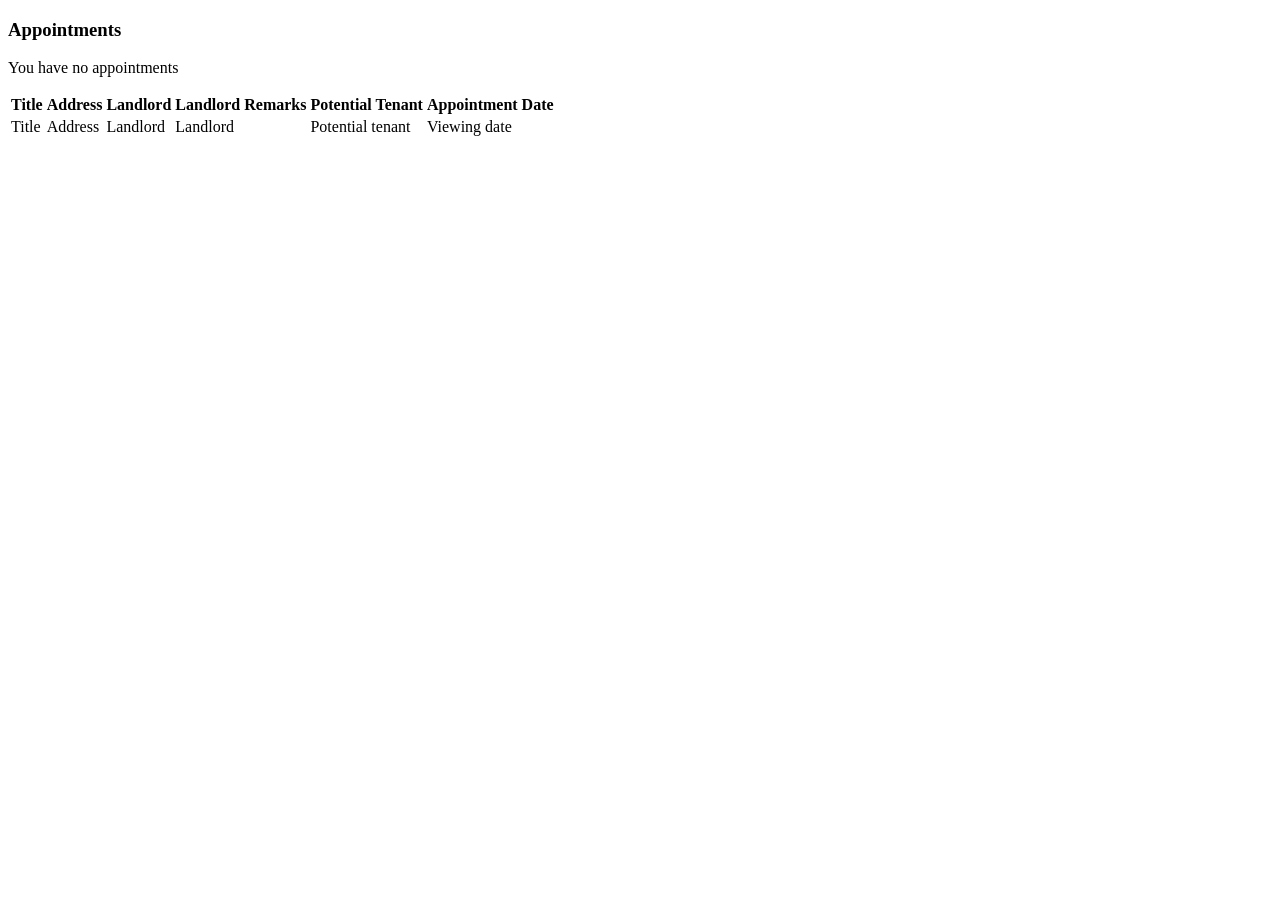
<file: mymakler-ui-web/target/classes/templates/appointments/index.html>
<!doctype html>
<html lang="en" xmlns="http://www.w3.org/1999/xhtml" xmlns:th="http://www.thymeleaf.org" xmlns:sec="https://www.thymeleaf.org/thymeleaf-extras-springsecurity6">

<head th:replace="layout_fragments :: head('MyMakler - Viewing Offers Overview')"></head>

<body>
<nav th:replace="layout_fragments :: nav('appointments')"></nav>

<main role="main" class="container">
    <h3 class="mb-4">Appointments</h3>

    <p th:if="${#lists.isEmpty(appointments)}" class="table">You have no appointments</p>

    <table th:unless="${#lists.isEmpty(appointments)}" class="table">
        <thead>
        <tr>
            <th scope="col">Title</th>
            <th scope="col">Address</th>
            <th scope="col">Landlord</th>
            <th scope="col">Landlord Remarks</th>
            <th scope="col">Potential Tenant</th>
            <th scope="col">Appointment Date</th>
        </tr>
        </thead>
        <tbody>
        <tr th:each="a : ${appointments}">
            <td th:text="${a.request.requestedOffer.title}">Title</td>
            <td th:text="${a.request.requestedOffer.postalCode} + '  ' + ${a.request.requestedOffer.city} + ', ' + ${a.request.requestedOffer.street}">Address</td>
            <td th:text="${a.request.requestedOffer.offeringUser.username}">Landlord</td>
            <td th:text="${a.offeringUserRemarks}">Landlord</td>
            <td th:text="${a.request.requestingUser.username}">Potential tenant</td>
            <td th:text="${a.request.requestedOffer.viewingDate}">Viewing date</td>
        </tr>
        </tbody>
    </table>
</main>

<footer th:replace="layout_fragments :: footer"></footer>
</body>
</html>
</file>
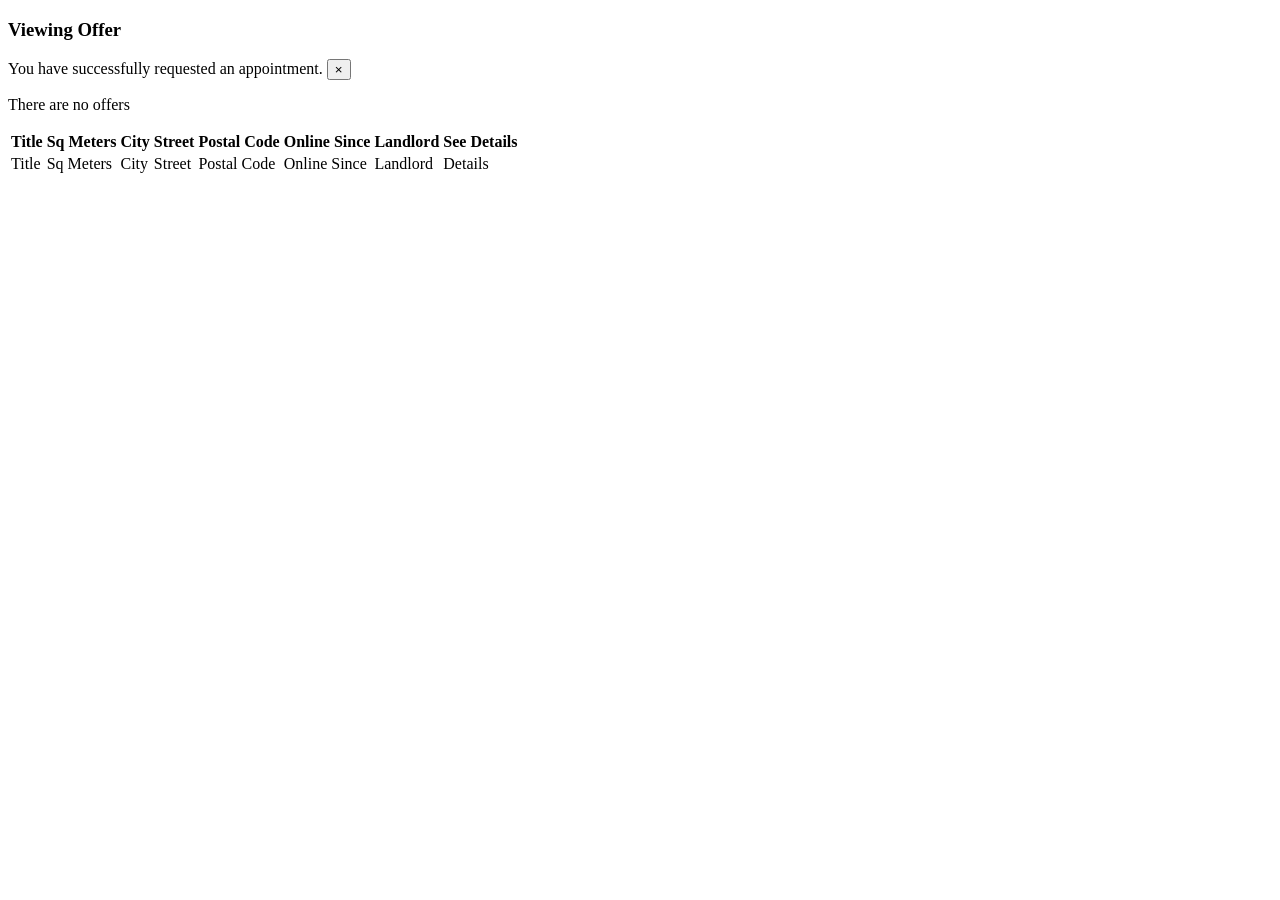
<file: mymakler-ui-web/target/classes/templates/viewing-offers/index.html>
<!doctype html>
<html lang="en" xmlns="http://www.w3.org/1999/xhtml" xmlns:th="http://www.thymeleaf.org" xmlns:sec="https://www.thymeleaf.org/thymeleaf-extras-springsecurity6">

<head th:replace="layout_fragments :: head('MyMakler - Viewing Offer')"></head>

<body>
<nav th:replace="layout_fragments :: nav('overview')"></nav>

<main role="main" class="container">
    <h3 class="mb-4">Viewing Offer</h3>

    <div th:if="${param.successfulRequest}" class="alert alert-success">
        You have successfully requested an appointment.
        <button type="button" class="close" data-dismiss="alert">
            <a>&times;</a>
        </button>
    </div>

    <p th:if="${#lists.isEmpty(offers)}" class="table">There are no offers</p>
    <table th:unless="${#lists.isEmpty(offers)}" class="table">
        <thead>
        <tr>
            <th scope="col">Title</th>
            <th scope="col">Sq Meters</th>
            <th scope="col">City</th>
            <th scope="col">Street</th>
            <th scope="col">Postal Code</th>
            <th scope="col">Online Since</th>
            <th scope="col">Landlord</th>
            <th scope="col">See Details</th>
        </tr>
        </thead>
        <tbody>
        <tr th:each="o : ${offers}">
            <td th:text="${o.title}">Title</td>
            <td th:text="${o.sqMeters}">Sq Meters</td>
            <td th:text="${o.city}">City</td>
            <td th:text="${o.street}">Street</td>
            <td th:text="${o.postalCode}">Postal Code</td>
            <td th:text="${o.onlineSince}">Online Since</td>
            <td th:text="${o.offeringUser.username}">Landlord</td>
            <td scope="col">
                <a class="btn btn-primary" th:href="@{/viewing-offers/{id}(id=${o.id})}" role="button">Details</a>
            </td>
        </tr>
        </tbody>
    </table>
</main>

<footer th:replace="layout_fragments :: footer"></footer>
</body>
</html>
</file>
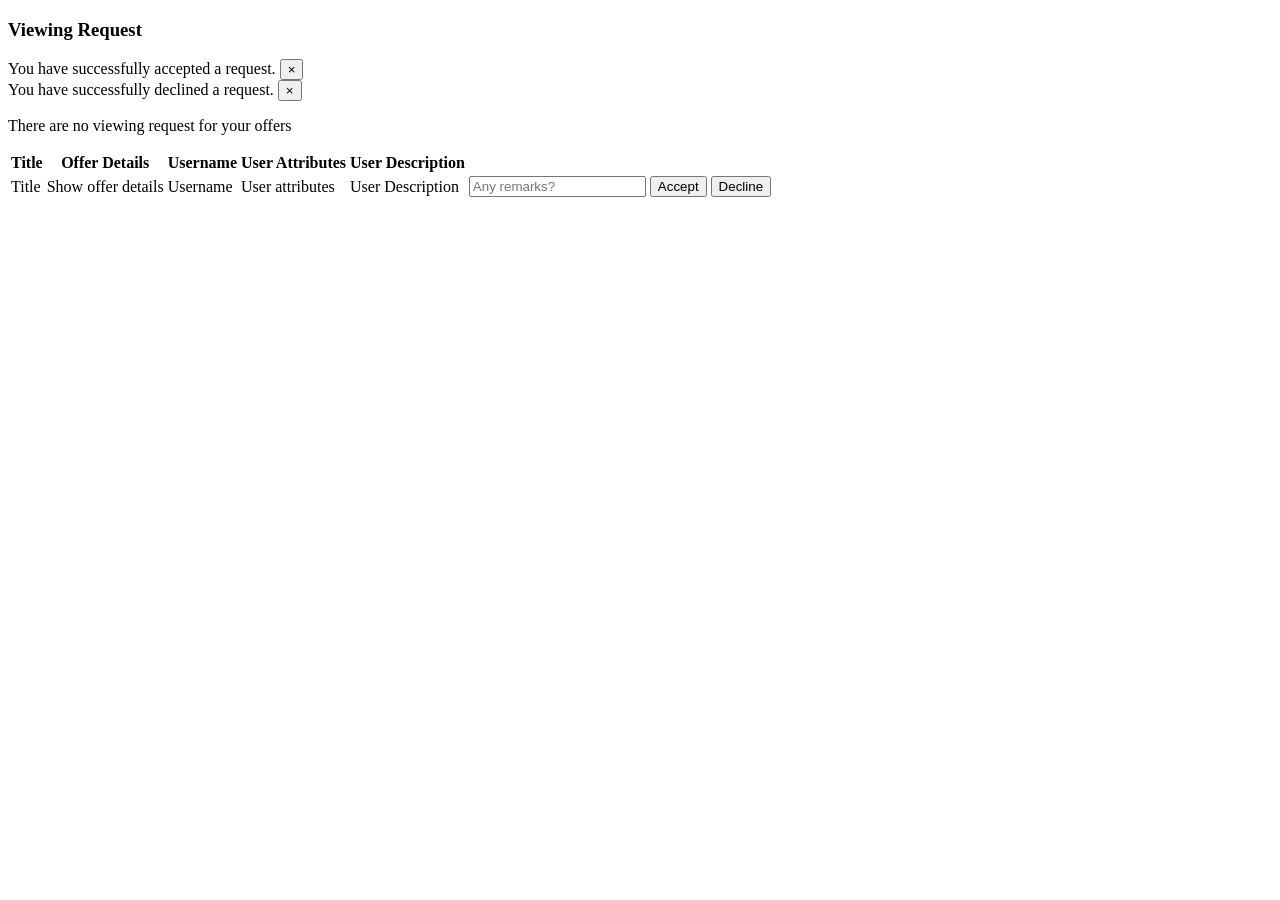
<file: mymakler-ui-web/target/classes/templates/viewing-requests/index.html>
<!doctype html>
<html lang="en" xmlns="http://www.w3.org/1999/xhtml" xmlns:th="http://www.thymeleaf.org" xmlns:sec="https://www.thymeleaf.org/thymeleaf-extras-springsecurity6">

<head th:replace="layout_fragments :: head('MyMakler - Viewing Request')"></head>

<body>
<nav th:replace="layout_fragments :: nav('overview')"></nav>

<main role="main" class="container">
    <h3 class="mb-4">Viewing Request</h3>

    <div th:if="${param.accepted}" class="alert alert-dissmissible alert-success fade show">
        You have successfully accepted a request.
        <button type="button" class="close" data-dismiss="alert">
            <a>&times;</a>
        </button>
    </div>
    <div th:if="${param.declined}" class="alert alert-dissmissible alert-success">
        You have successfully declined a request.
        <button type="button" class="close" data-dismiss="alert">
            <a>&times;</a>
        </button>
    </div>

    <p th:if="${#lists.isEmpty(untreated)}" class="table">There are no viewing request for your offers</p>
    <table th:unless="${#lists.isEmpty(untreated)}" class="table">
        <thead>
        <tr>
            <th scope="col">Title</th>
            <th scope="col">Offer Details</th>
            <th scope="col">Username</th>
            <th scope="col">User Attributes</th>
            <th scope="col">User Description</th>
        </tr>
        </thead>
        <tbody>
        <tr th:each="rq : ${untreated}">
            <td th:text="${rq.requestedOffer.title}">Title</td>
            <td scope="col" sec:authorize="isAuthenticated()">
                <a class="btn btn-primary" th:href="@{/viewing-offers/{id}(id=${rq.requestedOffer.id})}" role="button">Show offer details</a>
            </td>
            <td th:text="${rq.requestingUser.username}">Username</td>
            <td th:text="${rq.requestingUser.attributes}">
                User attributes
            </td>
            <td th:text="${rq.userDescription}">User Description</td>

            <td scope="col" sec:authorize="isAuthenticated()">
                <form th:action="@{/viewing-requests/accept}" method="post" class="form-group row">
                    <input type="hidden" id="requestId" name="requestId" th:value="${rq.id}">
                    <input type="text" id="offeringUserRemarks" name="offeringUserRemarks" maxlength="40"
                           placeholder="Any remarks?">
                    <button type="submit" class="btn btn-primary">Accept</button>
                </form>
            </td>
            <td scope="col" sec:authorize="isAuthenticated()">
                <form th:action="@{/viewing-requests/decline}" method="post">
                    <input type="hidden" id="requestId" name="requestId" th:value="${rq.id}">
                    <button type="submit" class="btn btn-primary">Decline</button>
                </form>
            </td>
        </tr>
        </tbody>
    </table>
</main>

<footer th:replace="layout_fragments :: footer"></footer>
</body>
</html>
</file>
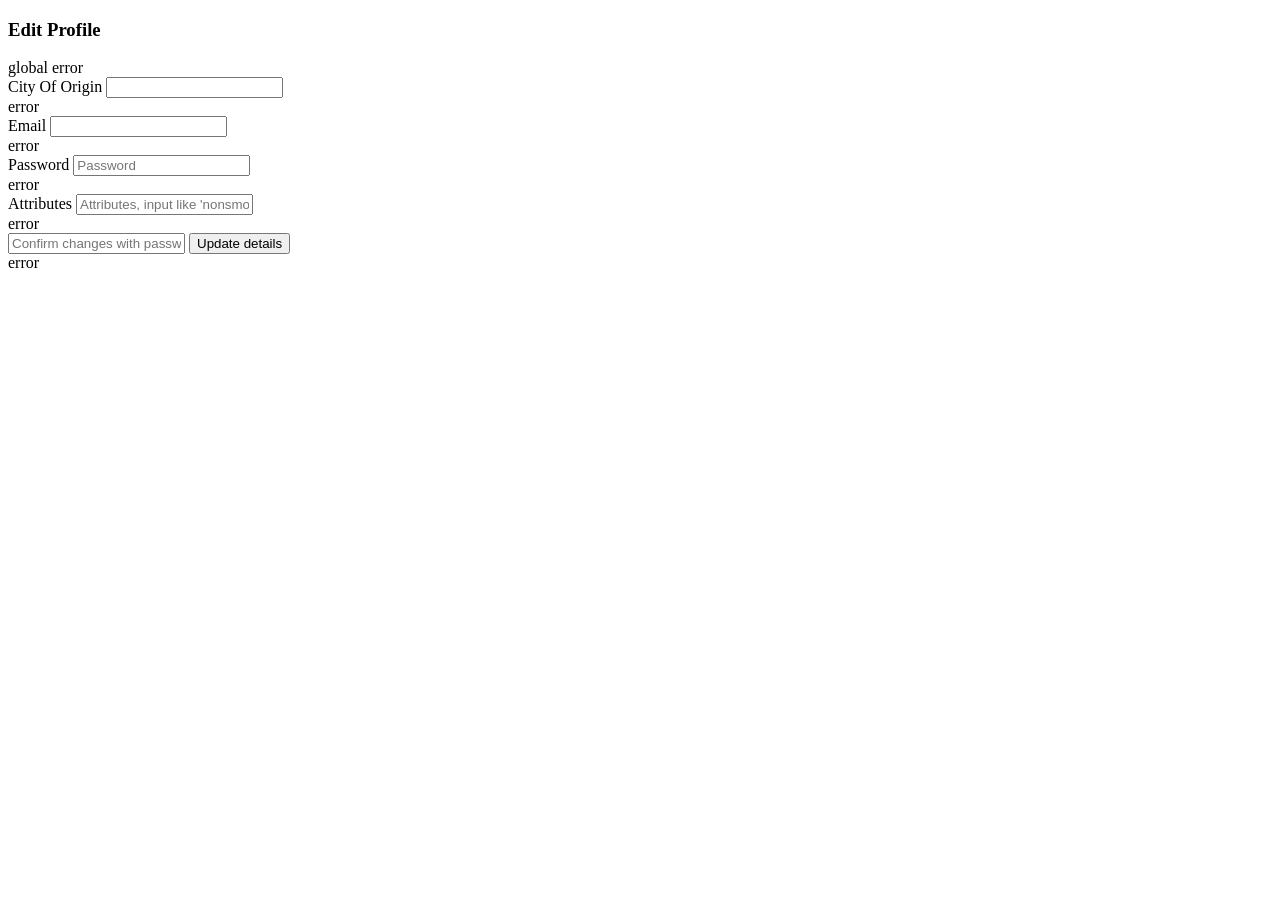
<file: mymakler-ui-web/target/classes/templates/users/edit.html>
<!doctype html>
<html lang="en" xmlns="http://www.w3.org/1999/xhtml" xmlns:th="http://www.thymeleaf.org" xmlns:sec="https://www.thymeleaf.org/thymeleaf-extras-springsecurity6">

<head th:replace="layout_fragments :: head('MyMakler - Edit Profile')"></head>

<body>
<nav th:replace="layout_fragments :: nav('profile')"></nav>

<main role="main" class="container">
    <h3 class="mb-4">Edit Profile</h3>

    <form class="mt-4 mx-auto col-sm-10" th:object="${user}" th:action="@{/users/update}" method="post">
        <div th:if="${#fields.hasErrors('global')}"
             th:each="error : ${#fields.errors('global')}"
             th:text="${error}"
             class="alert alert-danger" role="alert">
            global error
        </div>

        <div class="form-group row">
            <label for="cityOfOrigin" class="col-sm-2 col-form-label">City Of Origin</label>
            <input id="cityOfOrigin"
                   class="form-control col-sm-10"
                   th:field="*{cityOfOrigin}"
                   th:classappend="${#fields.hasErrors('cityOfOrigin')} ? is-invalid : ''"
                   type="text"
                   required>
            <div th:if="${#fields.hasErrors('cityOfOrigin')}" th:errors="*{cityOfOrigin}" class="invalid-feedback">
                error
            </div>
        </div>

        <div class="form-group row">
            <label for="email" class="col-sm-2 col-form-label">Email</label>
            <input id="email"
                   class="form-control col-sm-10"
                   th:field="*{email}"
                   th:classappend="${#fields.hasErrors('email')} ? is-invalid : ''"
                   type="text"
                   required>
            <div th:if="${#fields.hasErrors('email')}" th:errors="*{email}" class="invalid-feedback">error</div>
        </div>

        <div class="form-group row">
            <label for="plaintextPassword" class="col-sm-2 col-form-label">Password</label>
            <input id="plaintextPassword"
                   class="form-control col-sm-10"
                   th:field="*{plaintextPassword}"
                   th:classappend="${#fields.hasErrors('plaintextPassword')} ? is-invalid : ''"
                   type="password"
                   placeholder="Password"
                   autocomplete="new-password">
            <div th:if="${#fields.hasErrors('plaintextPassword')}" th:errors="*{plaintextPassword}" class="invalid-feedback">
                error
            </div>
        </div>

        <div class="form-group row">
            <label for="attributes" class="col-sm-2 col-form-label">Attributes</label>
            <input id="attributes"
                   class="form-control col-sm-10"
                   th:field="*{attributes}"
                   th:classappend="${#fields.hasErrors('attributes')} ? is-invalid : ''"
                   type="text"
                   placeholder="Attributes, input like 'nonsmoker,outgoing,...'">
            <div th:if="${#fields.hasErrors('attributes')}" th:errors="*{attributes}" class="invalid-feedback">
              error
            </div>
        </div>

        <div class="form-group row col-sm-4 w-50 mx-auto">
            <input id="confirmationPassword"
                   class="form-control"
                   th:field="*{confirmationPassword}"
                   th:classappend="${#fields.hasErrors('confirmationPassword')} ? is-invalid : ''"
                   type="password"
                   placeholder="Confirm changes with password"
                   autocomplete="new-password">
            <button type="submit" class="btn btn-primary form-control">Update details</button>
            <div th:if="${#fields.hasErrors('confirmationPassword')}" th:errors="*{confirmationPassword}" class="invalid-feedback">
                error
            </div>
        </div>

        <input type="hidden" id="username" th:field="*{username}">
        <input type="hidden" role="role" th:field="*{role}">
    </form>
</main>

<footer th:replace="layout_fragments :: footer"></footer>
</body>
</html>
</file>
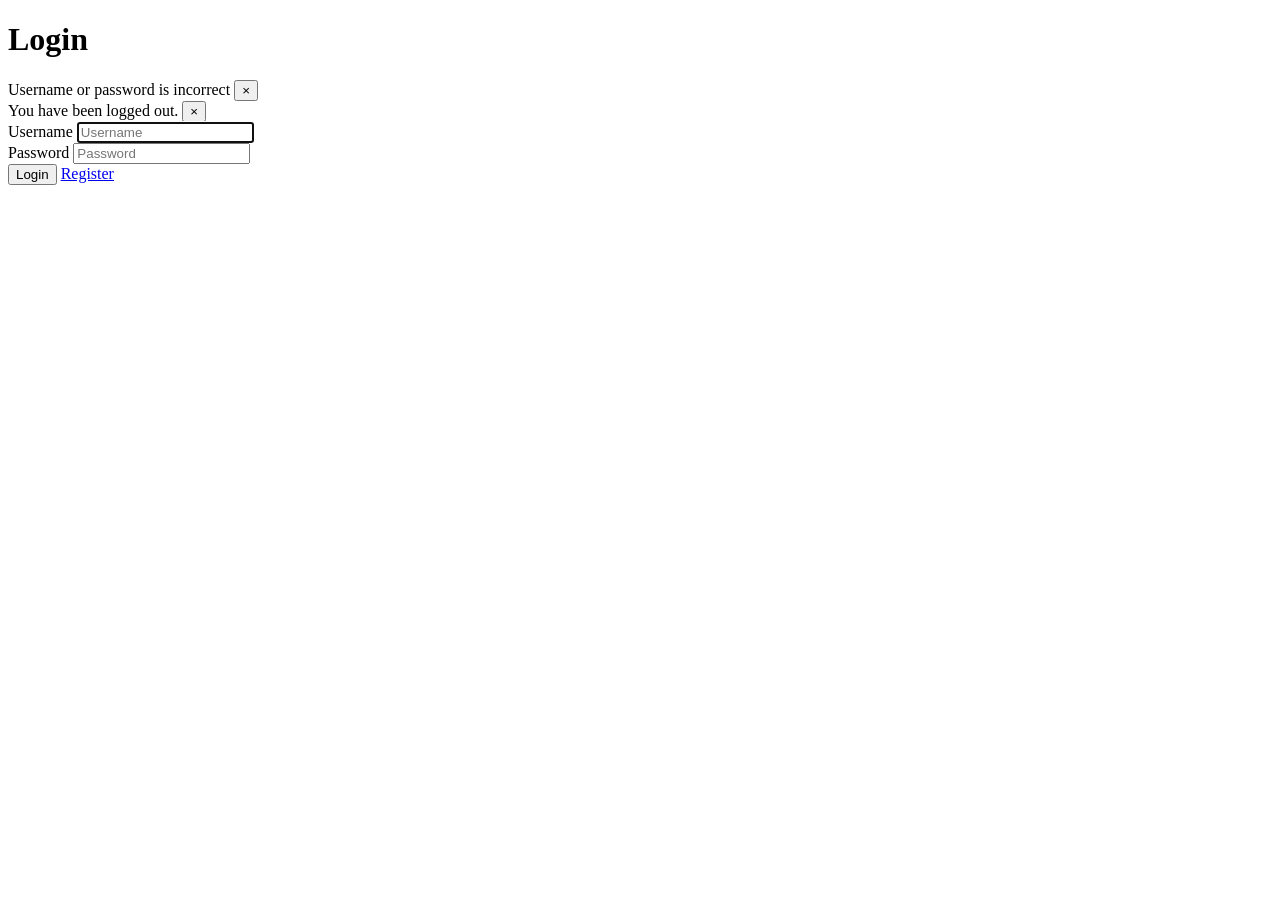
<file: mymakler-ui-web/target/classes/templates/users/login.html>
<!doctype html>
<html lang="en" xmlns="http://www.w3.org/1999/xhtml" xmlns:th="http://www.thymeleaf.org" xmlns:sec="https://www.thymeleaf.org/thymeleaf-extras-springsecurity6">

<head th:replace="layout_fragments :: head('MyMakler - Login')"></head>

<body>
<!--
    Here, we parameterize the layout fragment 'nav' defined in layout_fragments.html to highlight the "login" choice.
-->
<nav th:replace="layout_fragments :: nav('login')"></nav>

<main role="main" class="container">
    <form class="mx-auto col-md-4" th:action="@{/users/login}" method="post">
        <h1 class="mb-4">Login</h1>
        <!--
            param.error is set in de.unims.acse2024.mymakler.web.security.SecurityConfig.java. You can see that it was
            set by looking at the URL in your browser.
        -->
        <div th:if="${param.error}" class="alert alert-danger" role="alert">
            Username or password is incorrect
            <button type="button" class="close" data-dismiss="alert">
                <a>&times;</a>
            </button>
        </div>

        <!--
            param.logout is set in de.unims.acse2024.mymakler.web.security.SecurityConfig.java
        -->
        <div th:if="${param.logout}" class="alert alert-success">
            You have been logged out.
            <button type="button" class="close" data-dismiss="alert">
                <a>&times;</a>
            </button>
        </div>

        <div class="form-group">
            <label for="username" class="sr-only">Username</label>
            <input id="username"
                   type="text"
                   class="form-control"
                   name="username"
                   placeholder="Username"
                   autocomplete="username" required autofocus>
        </div>
        <div class="form-group">
            <label for="password" class="sr-only">Password</label>
            <input id="password"
                   type="password"
                   class="form-control"
                   name="password"
                   placeholder="Password"
                   autocomplete="current-password" required>
        </div>
        <button type="submit" class="btn btn-primary float-right">Login</button>
        <!-- Here we can simply directly call /users/register via a link. -->
        <a href="/users/register" class="float-left">Register</a>
    </form>
</main>

<footer th:replace="layout_fragments :: footer"></footer>
</body>
</html>
</file>
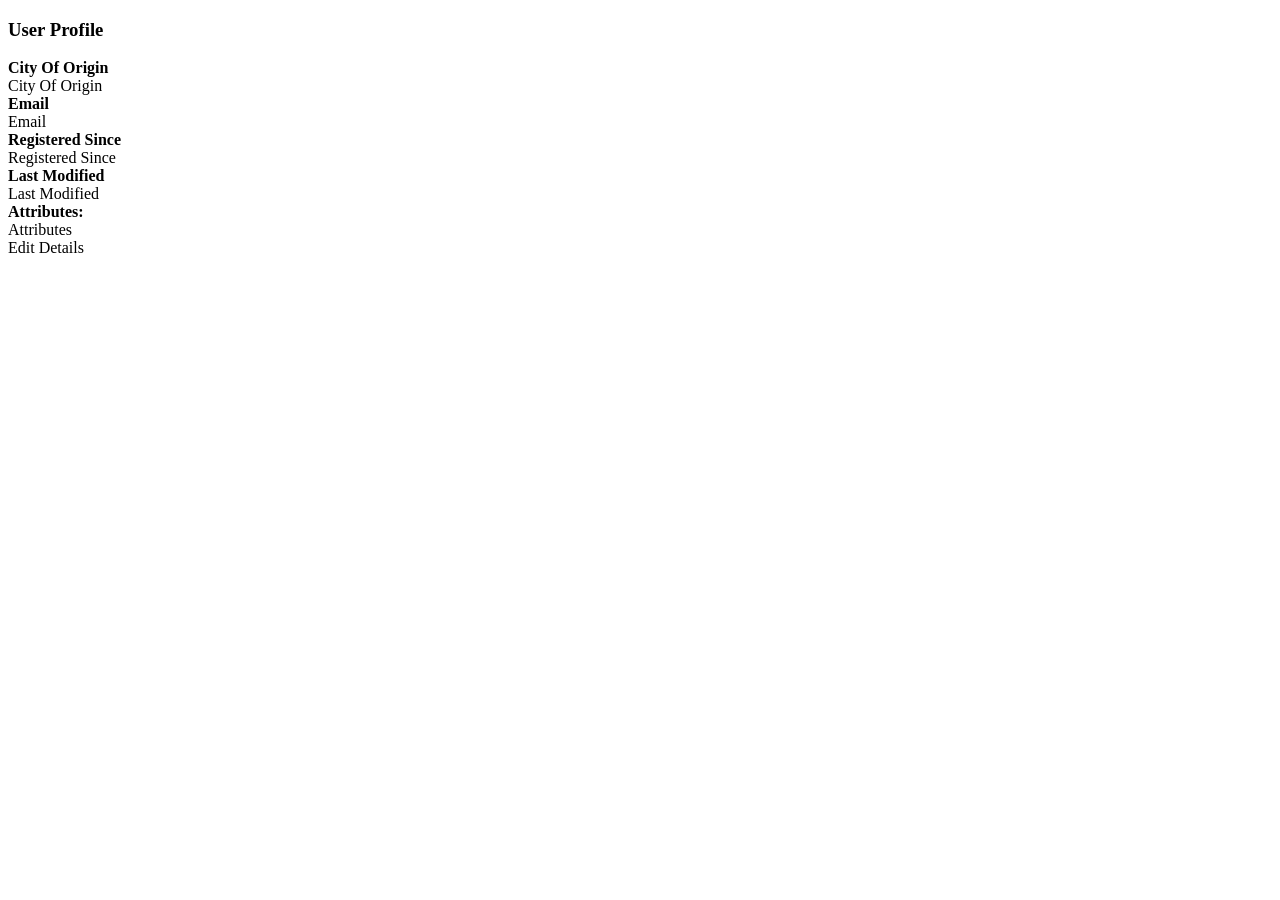
<file: mymakler-ui-web/target/classes/templates/users/profile.html>
<!doctype html>
<html lang="en" xmlns="http://www.w3.org/1999/xhtml" xmlns:th="http://www.thymeleaf.org" xmlns:sec="https://www.thymeleaf.org/thymeleaf-extras-springsecurity6">

<head th:replace="layout_fragments :: head('MyMakler - User Profile')"></head>

<body>
<nav th:replace="layout_fragments :: nav('profile')"></nav>

<main role="main" class="container">
    <h3 class="mb-4">User Profile</h3>

    <div th:object="${user}">
        <div class="row mt-3">
            <div class="col-sm-2"><strong>City Of Origin</strong></div>
            <div class="col-sm-10" th:text="*{cityOfOrigin}">City Of Origin</div>
        </div>
        <div class="row">
            <div class="col-sm-2"><strong>Email</strong></div>
            <div class="col-sm-10" th:text="*{email}">Email</div>
        </div>
        <div class="row">
            <div class="col-sm-2"><strong>Registered Since</strong></div>
            <div class="col-sm-10" th:text="*{registeredSince}">Registered Since</div>
        </div>
        <div class="row">
            <div class="col-sm-2"><strong>Last Modified</strong></div>
            <div class="col-sm-10" th:text="*{lastModified}">Last Modified</div>
        </div>
        <div class="row">
            <div class="col-sm-2"><strong>Attributes: </strong></div>
            <div class="col-sm-10" th:text="*{attributes}">
                Attributes
            </div>
        </div>
        <div class="row mt-3">
            <a class="btn btn-primary" th:href="@{/users/edit}" role="button">Edit Details</a>
        </div>
    </div>
</main>

<footer th:replace="layout_fragments :: footer"></footer>
</body>
</html>
</file>
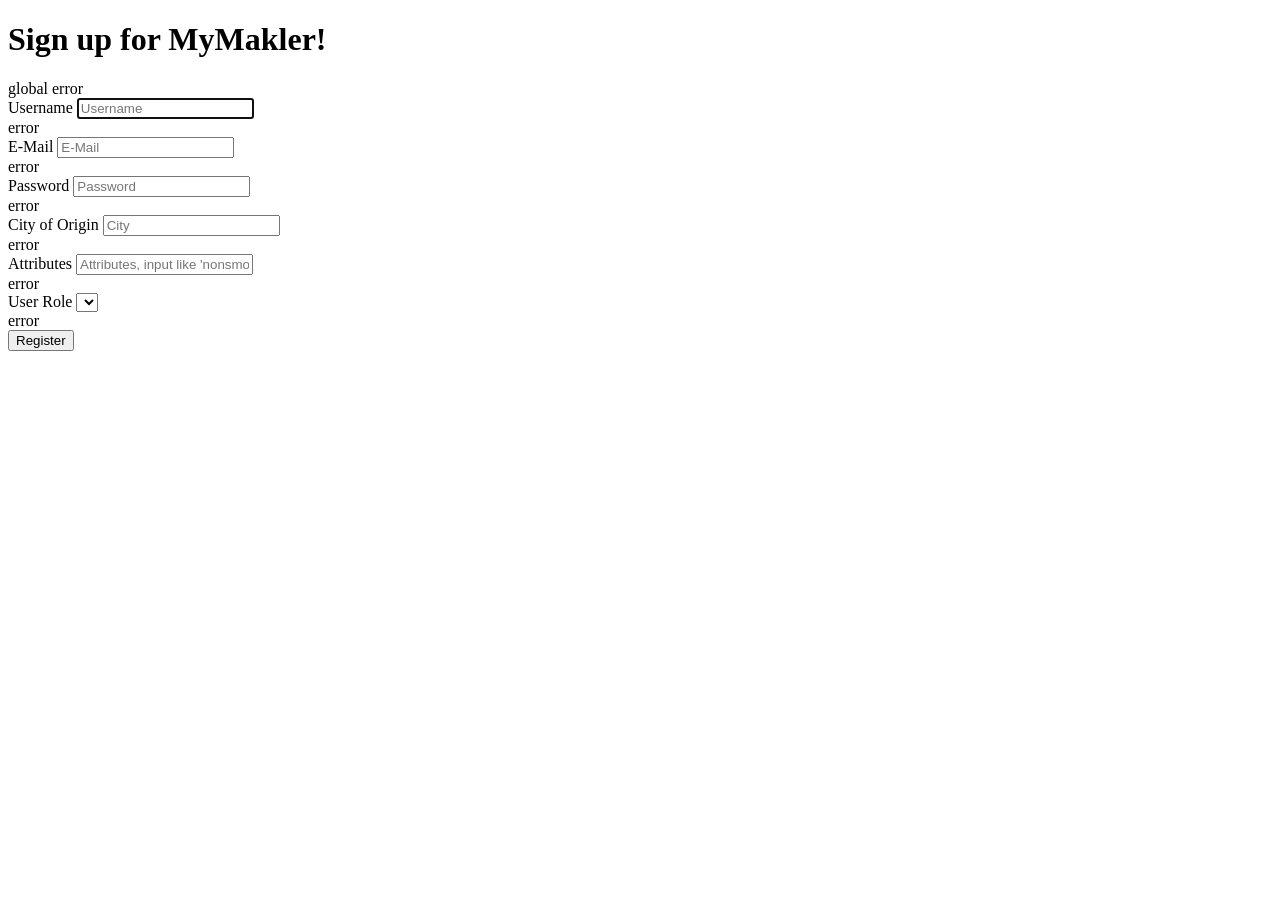
<file: mymakler-ui-web/target/classes/templates/users/register.html>
<!doctype html>
<html lang="en" xmlns="http://www.w3.org/1999/xhtml" xmlns:th="http://www.thymeleaf.org" xmlns:sec="https://www.thymeleaf.org/thymeleaf-extras-springsecurity6">

<head th:replace="layout_fragments :: head('MyMakler - Register')"></head>

<body>
<nav th:replace="layout_fragments :: nav('login')"></nav>

<main role="main" class="container">
    <!--
        We select the newUser-object using "th:object" so that we can access its fields using *{...} Furthermore, we
        specify that the specified inputs (see below) are to be posted to "/users/create". In consequence, the
        UserController-method annotated via "@PostMapping("/create")" will be called if this form is submitted.
    -->
    <form class="mx-auto col-sm-10" th:object="${newUser}" th:action="@{/users/create}" method="post">
        <h1 class="mb-4">Sign up for MyMakler!</h1>

        <!--
            If we make any non-trivial mistakes while submitting the form, we will be rerouted to users/register.html
            UserControler::create will add the respective error messages.
        -->
        <div th:if="${#fields.hasErrors('global')}"
             th:each="error : ${#fields.errors('global')}"
             th:text="${error}"
             class="alert alert-danger" role="alert">
            global error
        </div>

        <div class="form-group row">
            <label for="username" class="col-sm-2 col-form-label">Username</label>
            <input id="username"
                   type="text"
                   th:field="*{username}"
                   placeholder="Username"
                   class="form-control col-sm-10"
                   th:classappend="${#fields.hasErrors('username')} ? is-invalid : ''"
                   autocomplete="username"
                   required autofocus>
            <!--
                We can display errors specific to different fields of the user. For instance errors in constraints can
                be displayed.
            -->
            <div th:if="${#fields.hasErrors('username')}" th:errors="*{username}" class="invalid-feedback">error</div>
        </div>

        <div class="form-group row">
            <label for="email" class="col-sm-2 col-form-label">E-Mail</label>
            <input id="email"
                   type="email"
                   th:field="*{email}"
                   placeholder="E-Mail"
                   class="form-control col-sm-10"
                   th:classappend="${#fields.hasErrors('email')} ? is-invalid : ''"
                   required>
            <div th:if="${#fields.hasErrors('email')}" th:errors="*{email}" class="invalid-feedback">error</div>
        </div>

        <div class="form-group row">
            <label for="plaintextPassword" class="col-sm-2 col-form-label">Password</label>
            <input id="plaintextPassword"
                   type="password"
                   th:field="*{plaintextPassword}"
                   placeholder="Password"
                   class="form-control col-sm-10"
                   th:classappend="${#fields.hasErrors('plaintextPassword')} ? is-invalid : ''"
                   autocomplete="new-password"
                   required>
            <div th:if="${#fields.hasErrors('plaintextPassword')}" th:errors="*{plaintextPassword}" class="invalid-feedback">
              error
            </div>
        </div>

        <div class="form-group row">
            <label for="cityOfOrigin" class="col-sm-2 col-form-label">City of Origin</label>
            <input id="cityOfOrigin"
                   type="text"
                   th:field="*{cityOfOrigin}"
                   placeholder="City"
                   class="form-control col-sm-10"
                   th:classappend="${#fields.hasErrors('cityOfOrigin')} ? is-invalid : ''"
                   required>
            <div th:if="${#fields.hasErrors('cityOfOrigin')}" th:errors="*{cityOfOrigin}" class="invalid-feedback">
                error
            </div>
        </div>

        <div class="form-group row">
            <label for="attributes" class="col-sm-2 col-form-label">Attributes</label>
            <input id="attributes"
                   type="text"
                   th:field="*{attributes}"
                   placeholder="Attributes, input like 'nonsmoker,outgoing,...'"
                   class="form-control col-sm-10"
                   th:classappend="${#fields.hasErrors('attributes')} ? is-invalid : ''"
                   required>
            <div th:if="${#fields.hasErrors('attributes')}" th:errors="*{attributes}" class="invalid-feedback">
              error
            </div>
        </div>

        <div class="form-group row">
            <label for="attributes" class="col-sm-2 col-form-label">User Role</label>
            <select th:field=*{role} th:classappend="${#fields.hasErrors('role')} ? is-invalid : ''">
                <option th:value="LANDLORD" th:text="'I want to rent out'"></option>
                <option th:value="TENANT" th:text="'I want to rent'"></option>
            </select>
            <div th:if="${#fields.hasErrors('role')}" th:errors="*{role}" class="invalid-feedback">error</div>
        </div>

        <div class="form-group row float-right">
            <button type="submit" class="btn btn-primary">Register</button>
        </div>
    </form>
</main>

<footer th:replace="layout_fragments :: footer"></footer>
</body>
</html>
</file>
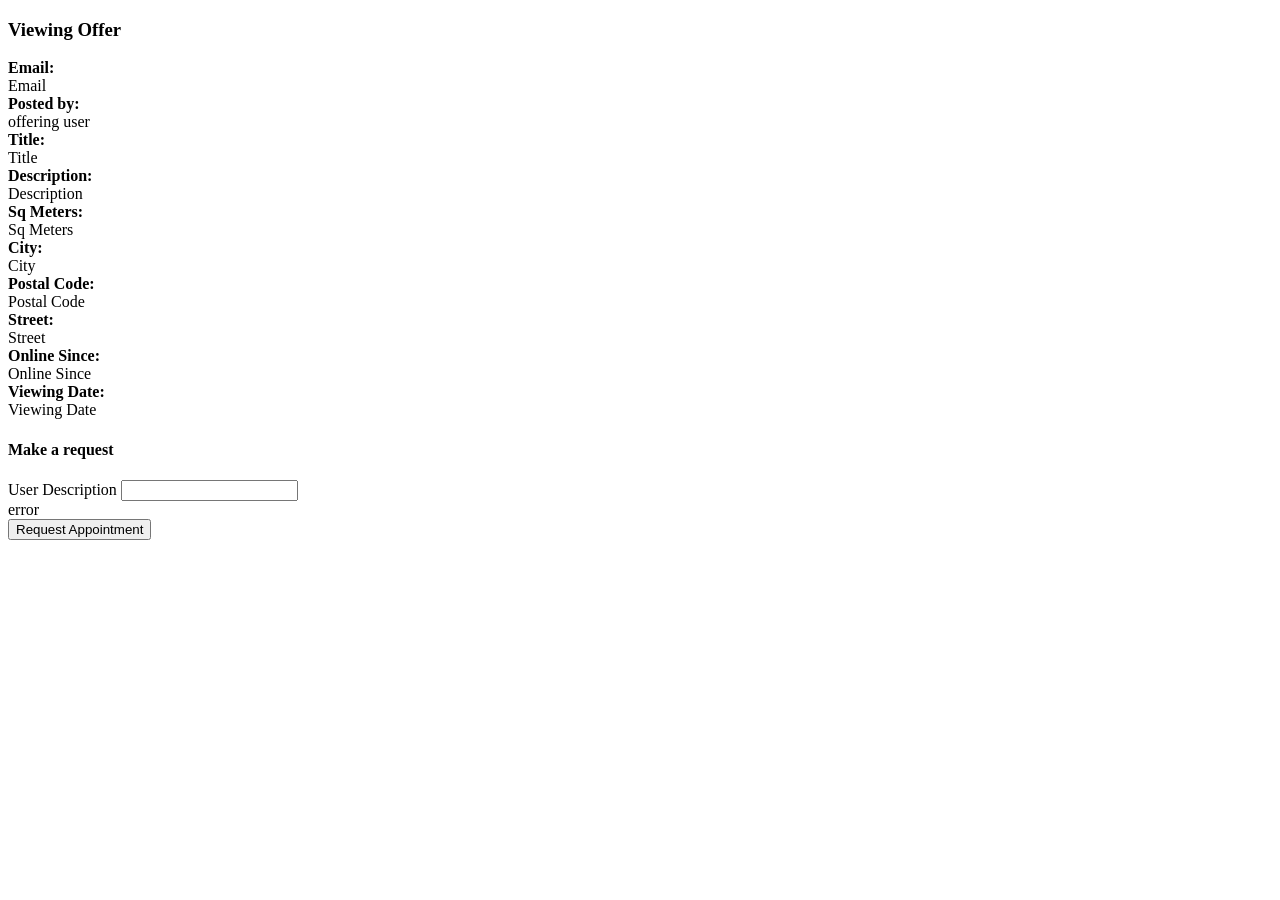
<file: mymakler-ui-web/target/classes/templates/viewing-offers/details.html>
<!doctype html>
<html lang="en" xmlns="http://www.w3.org/1999/xhtml" xmlns:th="http://www.thymeleaf.org" xmlns:sec="https://www.thymeleaf.org/thymeleaf-extras-springsecurity6">

<head th:replace="layout_fragments :: head('MyMakler - Viewing Offer')"></head>

<body>
<nav th:replace="layout_fragments :: nav('overview')"></nav>

<main role="main" class="container">
    <h3 class="mb-4">Viewing Offer</h3>

    <div th:object="${offer}" class="col-sm-20">
        <div class="row mt-3">
            <div class="col-sm-2"><strong>Email: </strong></div>
            <div class="col-sm-10" th:text="*{offeringUser.email}">Email</div>
        </div>
        <div class="row">
            <div class="col-sm-2"><strong>Posted by: </strong></div>
            <div class="col-sm-10" th:text="*{offeringUser.username}">offering user</div>
        </div>
        <div class="row">
            <div class="col-sm-2"><strong>Title: </strong></div>
            <div class="col-sm-10" th:text="*{title}">Title</div>
        </div>
        <div class="row">
            <div class="col-sm-2"><strong>Description: </strong></div>
            <div class="col-sm-10" th:text="*{description}">Description</div>
        </div>
        <div class="row">
            <div class="col-sm-2"><strong>Sq Meters: </strong></div>
            <div class="col-sm-10" th:text="*{sqMeters}">Sq Meters</div>
        </div>
        <div class="row">
            <div class="col-sm-2"><strong>City: </strong></div>
            <div class="col-sm-10" th:text="*{city}">City</div>
        </div>
        <div class="row">
            <div class="col-sm-2"><strong>Postal Code: </strong></div>
            <div class="col-sm-10" th:text="*{postalCode}">Postal Code</div>
        </div>
        <div class="row">
            <div class="col-sm-2"><strong>Street: </strong></div>
            <div class="col-sm-10" th:text="*{street}">Street</div>
        </div>
        <div class="row">
            <div class="col-sm-2"><strong>Online Since: </strong></div>
            <div class="col-sm-10" th:text="*{onlineSince}">Online Since</div>
        </div>
        <div class="row">
            <div class="col-sm-2"><strong>Viewing Date: </strong></div>
            <div class="col-sm-10" th:text="*{viewingDate}">Viewing Date</div>
        </div>
    </div>

    <div class="col-sm-20 mt-3" sec:authorize="hasRole('TENANT')" th:if="${allowToSendApplication}">
        <h4>Make a request</h4>
        <form method="post" th:action="@{/viewing-offers/apply}" th:object="${request}">
            <input type="hidden" th:field="*{offerId}" th:value="${offer.id}">
            <div class="form-group row">
                <label for="userDescription" class="col-sm-2 col-form-label">User Description</label>
                <input id="userDescription"
                       th:field="*{userDescription}"
                       class="form-control col-sm-10"
                       th:classappend="${#fields.hasErrors('userDescription')} ? is-invalid : ''"
                       type="text" maxlength="150"
                       required>
                <div th:if="${#fields.hasErrors('userDescription')}" th:errors="*{userDescription}" class="invalid-feedback">
                    error
                </div>
            </div>
            <button type="submit" class="btn btn-primary form-contro mt-3">Request Appointment</button>
        </form>
    </div>
</main>

<footer th:replace="layout_fragments :: footer"></footer>
</body>
</html>
</file>
